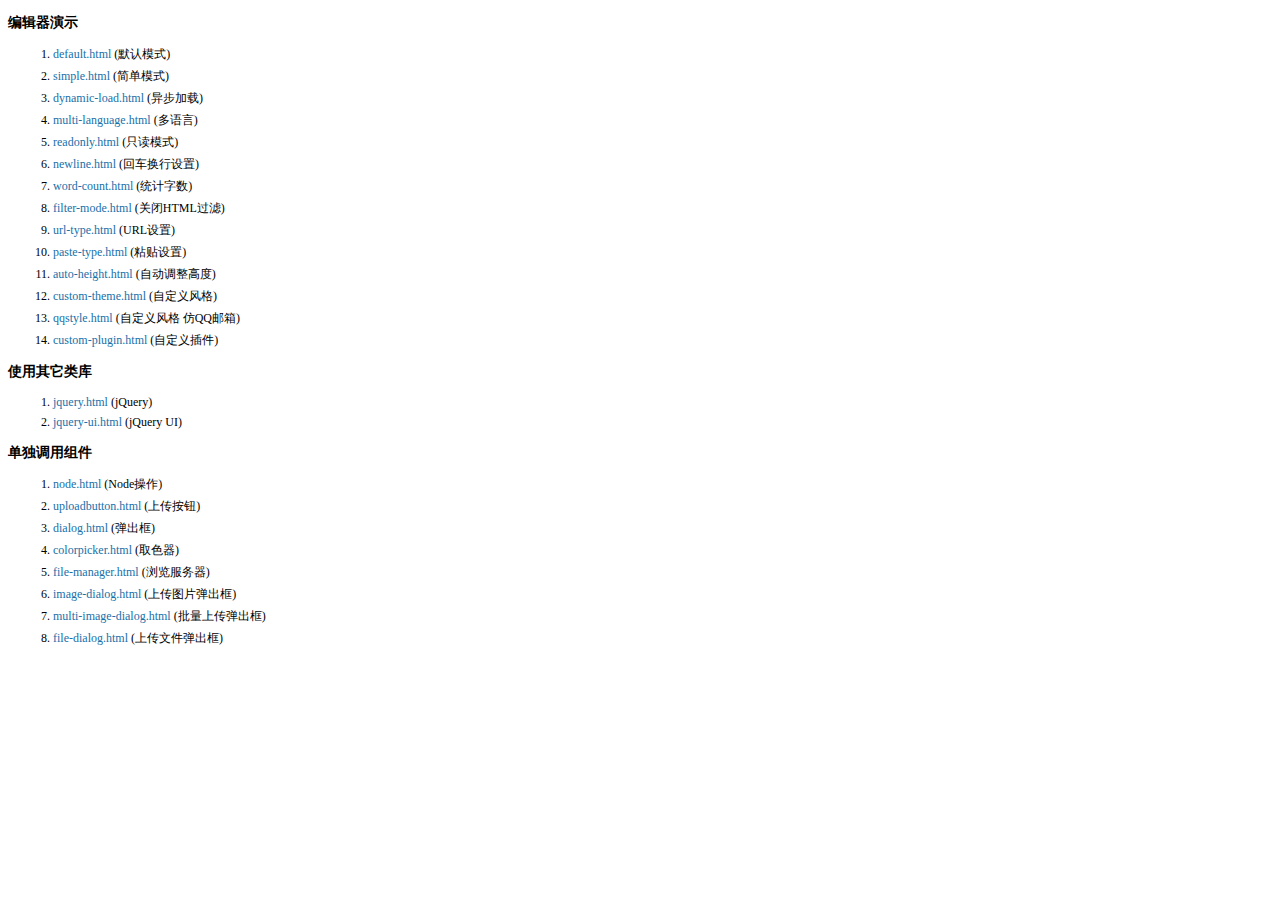
<file: blog/static/kindeditor-4.1.10/examples/index.html>
<!doctype html>
<html>
	<head>
		<meta charset="utf-8" />
		<title>KindEditor Examples</title>
		<style>
			body {
				font-size: 12px;
				font-family: Tahoma, Simsun;
			}
			h3 {
				font-size: 14px;
			}
			a {
				color: #1870a9;
				text-decoration: none;
			}
			a:hover {
				color: #BC2A4D;
			}
			li {
				margin: 5px;
			}
		</style>
	</head>
	<body>
		<h3>编辑器演示</h3>
		<ol>
			<li><a href="default.html" target="_blank">default.html</a> (默认模式)</li>
			<li><a href="simple.html" target="_blank">simple.html</a> (简单模式)</li>
			<li><a href="dynamic-load.html" target="_blank">dynamic-load.html</a> (异步加载)</li>
			<li><a href="multi-language.html" target="_blank">multi-language.html</a> (多语言)</li>
			<li><a href="readonly.html" target="_blank">readonly.html</a> (只读模式)</li>
			<li><a href="newline.html" target="_blank">newline.html</a> (回车换行设置)</li>
			<li><a href="word-count.html" target="_blank">word-count.html</a> (统计字数)</li>
			<li><a href="filter-mode.html" target="_blank">filter-mode.html</a> (关闭HTML过滤)</li>
			<li><a href="url-type.html" target="_blank">url-type.html</a> (URL设置)</li>
			<li><a href="paste-type.html" target="_blank">paste-type.html</a> (粘贴设置)</li>
			<li><a href="auto-height.html" target="_blank">auto-height.html</a> (自动调整高度)</li>
			<li><a href="custom-theme.html" target="_blank">custom-theme.html</a> (自定义风格)</li>
			<li><a href="qqstyle.html" target="_blank">qqstyle.html</a> (自定义风格 仿QQ邮箱)</li>
			<li><a href="custom-plugin.html" target="_blank">custom-plugin.html</a> (自定义插件)</li>
		</ol>
		<h3>使用其它类库</h3>
		<ol>
			<li><a href="jquery.html" target="_blank">jquery.html</a> (jQuery)</li>
			<li><a href="jquery-ui.html" target="_blank">jquery-ui.html</a> (jQuery UI)</li>
		</ol>
		<h3>单独调用组件</h3>
		<ol>
			<li><a href="node.html" target="_blank">node.html</a> (Node操作)</li>
			<li><a href="uploadbutton.html" target="_blank">uploadbutton.html</a> (上传按钮)</li>
			<li><a href="dialog.html" target="_blank">dialog.html</a> (弹出框)</li>
			<li><a href="colorpicker.html" target="_blank">colorpicker.html</a> (取色器)</li>
			<li><a href="file-manager.html" target="_blank">file-manager.html</a> (浏览服务器)</li>
			<li><a href="image-dialog.html" target="_blank">image-dialog.html</a> (上传图片弹出框)</li>
			<li><a href="multi-image-dialog.html" target="_blank">multi-image-dialog.html</a> (批量上传弹出框)</li>
			<li><a href="file-dialog.html" target="_blank">file-dialog.html</a> (上传文件弹出框)</li>
		</ol>
	</body>
</html>
</file>
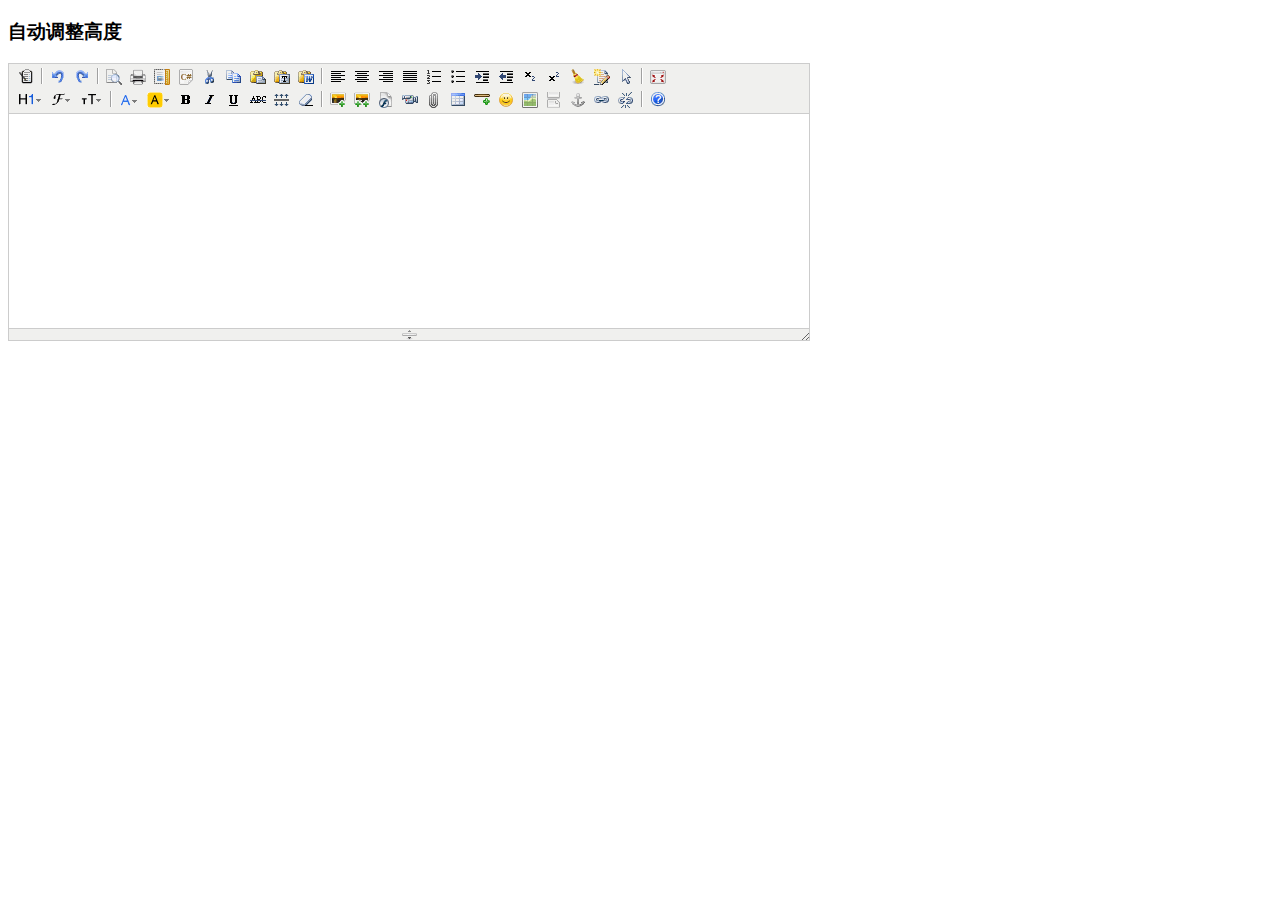
<file: blog/static/kindeditor-4.1.10/examples/auto-height.html>
<!doctype html>
<html>
	<head>
		<meta charset="utf-8" />
		<title>Auto Height Examples</title>
		<style>
			form {
				margin: 0;
			}
			textarea {
				display: block;
			}
		</style>
		<link rel="stylesheet" href="../themes/default/default.css" />
		<script charset="utf-8" src="../kindeditor-min.js"></script>
		<script charset="utf-8" src="../lang/zh_CN.js"></script>
		<script>
			KindEditor.ready(function(K) {
				K.create('textarea[name="content"]', {
					autoHeightMode : true,
					afterCreate : function() {
						this.loadPlugin('autoheight');
					}
				});
			});
		</script>
	</head>
	<body>
		<h3>自动调整高度</h3>
		<form>
			<textarea name="content" style="width:800px;height:200px;"></textarea>
		</form>
	</body>
</html>
</file>
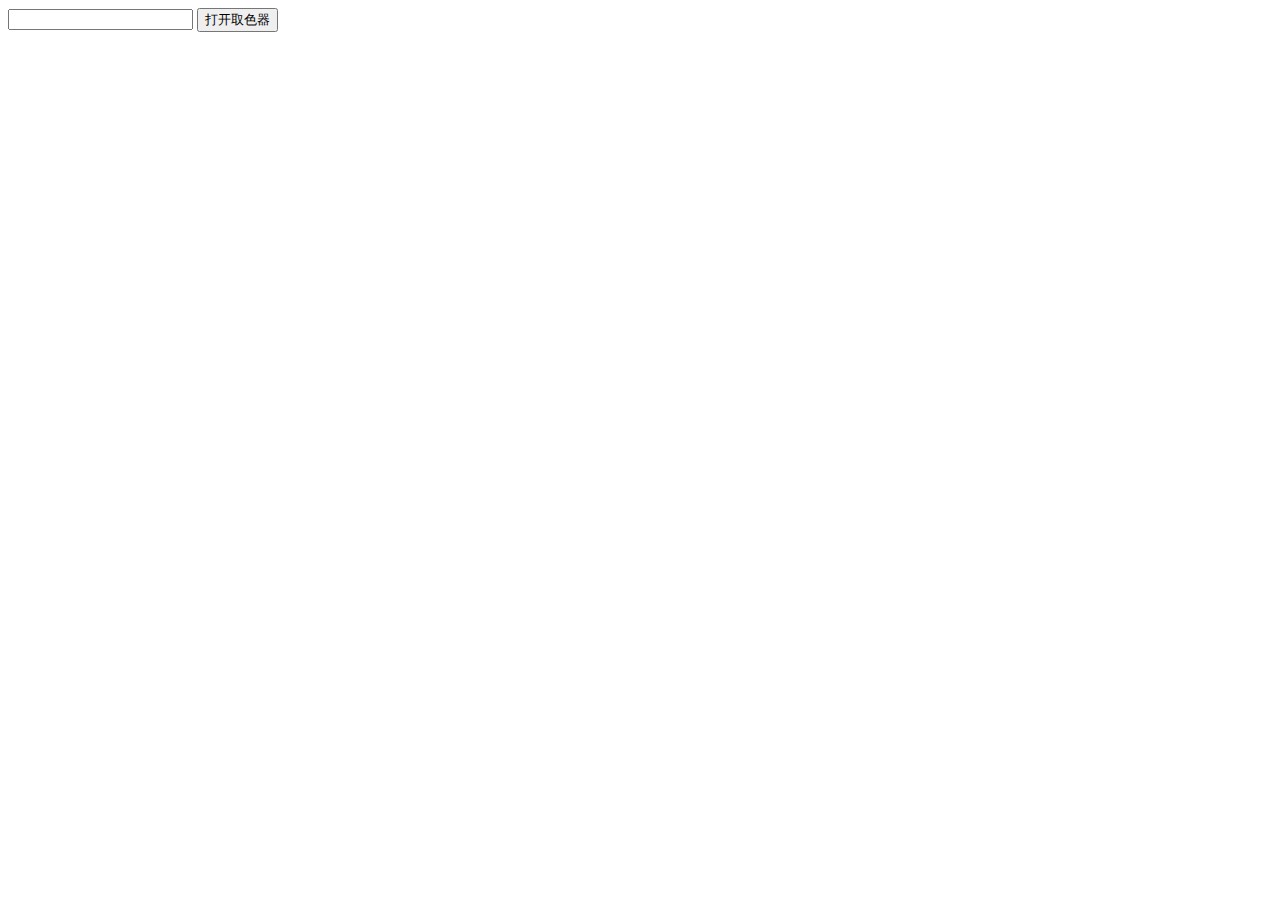
<file: blog/static/kindeditor-4.1.10/examples/colorpicker.html>
<!doctype html>
<html>
	<head>
		<meta charset="utf-8" />
		<title>ColorPicker Examples</title>
		<link rel="stylesheet" href="../themes/default/default.css" />
		<script src="../kindeditor-min.js"></script>
		<script>
			KindEditor.ready(function(K) {
				var colorpicker;
				K('#colorpicker').bind('click', function(e) {
					e.stopPropagation();
					if (colorpicker) {
						colorpicker.remove();
						colorpicker = null;
						return;
					}
					var colorpickerPos = K('#colorpicker').pos();
					colorpicker = K.colorpicker({
						x : colorpickerPos.x,
						y : colorpickerPos.y + K('#colorpicker').height(),
						z : 19811214,
						selectedColor : 'default',
						noColor : '无颜色',
						click : function(color) {
							K('#color').val(color);
							colorpicker.remove();
							colorpicker = null;
						}
					});
				});
				K(document).click(function() {
					if (colorpicker) {
						colorpicker.remove();
						colorpicker = null;
					}
				});
			});
		</script>
	</head>
	<body>
		<input type="text" id="color" value="" /> <input type="button" id="colorpicker" value="打开取色器" />
	</body>
</html>
</file>
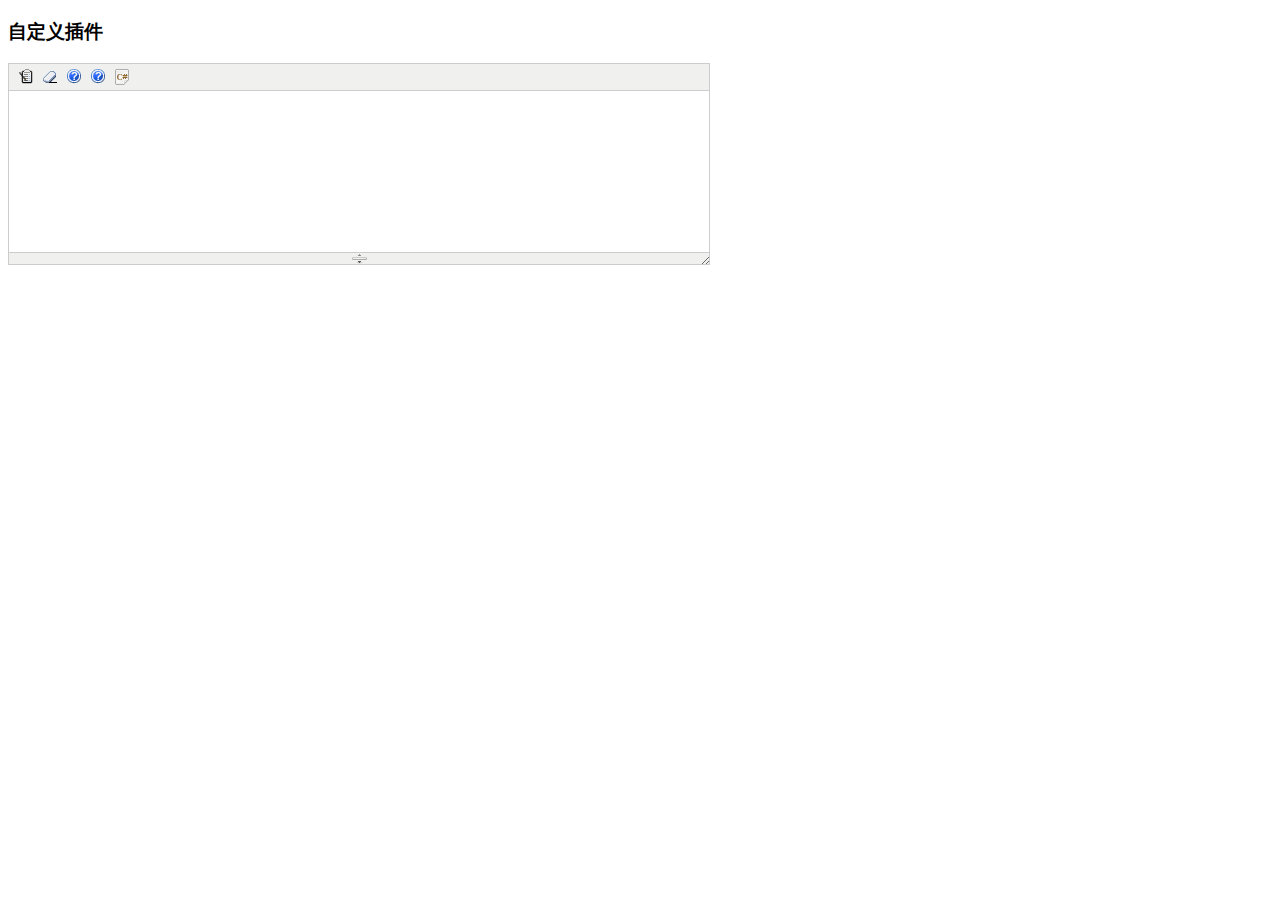
<file: blog/static/kindeditor-4.1.10/examples/custom-plugin.html>
<!doctype html>
<html>
	<head>
		<meta charset="utf-8" />
		<title>Custom Plugin Examples</title>
		<style>
			form {
				margin: 0;
			}
			textarea {
				display: block;
			}
			.ke-icon-example1 {
				background-image: url(../themes/default/default.gif);
				background-position: 0px -672px;
				width: 16px;
				height: 16px;
			}
			.ke-icon-example2 {
				background-image: url(../themes/default/default.gif);
				background-position: 0px -672px;
				width: 16px;
				height: 16px;
			}
		</style>
		<link rel="stylesheet" href="../themes/default/default.css" />
		<script charset="utf-8" src="../kindeditor-min.js"></script>
		<script charset="utf-8" src="../lang/zh_CN.js"></script>
		<script>
			// 自定义插件 #1
			KindEditor.lang({
				example1 : '插入HTML'
			});
			KindEditor.plugin('example1', function(K) {
				var self = this, name = 'example1';
				self.clickToolbar(name, function() {
					self.insertHtml('<strong>测试内容</strong>');
				});
			});
			// 自定义插件 #2
			KindEditor.lang({
				example2 : 'CLASS样式'
			});
			KindEditor.plugin('example2', function(K) {
				var self = this, name = 'example2';
				function click(value) {
					var cmd = self.cmd;
					if (value === 'adv_strikethrough') {
						cmd.wrap('<span style="background-color:#e53333;text-decoration:line-through;"></span>');
					} else {
						cmd.wrap('<span class="' + value + '"></span>');
					}
					cmd.select();
					self.hideMenu();
				}
				self.clickToolbar(name, function() {
					var menu = self.createMenu({
						name : name,
						width : 150
					});
					menu.addItem({
						title : '红底白字',
						click : function() {
							click('red');
						}
					});
					menu.addItem({
						title : '绿底白字',
						click : function() {
							click('green');
						}
					});
					menu.addItem({
						title : '黄底白字',
						click : function() {
							click('yellow');
						}
					});
					menu.addItem({
						title : '自定义删除线',
						click : function() {
							click('adv_strikethrough');
						}
					});
				});
			});
			KindEditor.ready(function(K) {
				K.create('#content1', {
					cssPath : ['../plugins/code/prettify.css', 'index.css'],
					items : ['source', 'removeformat', 'example1', 'example2', 'code']
				});
			});
		</script>
	</head>
	<body>
		<h3>自定义插件</h3>
		<textarea id="content1" name="content" style="width:700px;height:200px;visibility:hidden;"></textarea>
	</body>
</html>
</file>
<file: blog/static/kindeditor-4.1.10/themes/default/default.css>
/* common */
.ke-inline-block {
	display: -moz-inline-stack;
	display: inline-block;
	vertical-align: middle;
	zoom: 1;
	*display: inline;
}
.ke-clearfix {
	zoom: 1;
}
.ke-clearfix:after {
	content: ".";
	display: block;
	clear: both;
	font-size: 0;
	height: 0;
	line-height: 0;
	visibility: hidden;
}
.ke-shadow {
	box-shadow: 1px 1px 3px #A0A0A0;
	-moz-box-shadow: 1px 1px 3px #A0A0A0;
	-webkit-box-shadow: 1px 1px 3px #A0A0A0;
	filter: progid:DXImageTransform.Microsoft.Shadow(color='#A0A0A0', Direction=135, Strength=3);
	background-color: #F0F0EE;
}
.ke-menu a,
.ke-menu a:hover,
.ke-dialog a,
.ke-dialog a:hover {
	color: #337FE5;
	text-decoration: none;
}
/* icons */
.ke-icon-source {
	background-position: 0px 0px;
	width: 16px;
	height: 16px;
}
.ke-icon-preview {
	background-position: 0px -16px;
	width: 16px;
	height: 16px;
}
.ke-icon-print {
	background-position: 0px -32px;
	width: 16px;
	height: 16px;
}
.ke-icon-undo {
	background-position: 0px -48px;
	width: 16px;
	height: 16px;
}
.ke-icon-redo {
	background-position: 0px -64px;
	width: 16px;
	height: 16px;
}
.ke-icon-cut {
	background-position: 0px -80px;
	width: 16px;
	height: 16px;
}
.ke-icon-copy {
	background-position: 0px -96px;
	width: 16px;
	height: 16px;
}
.ke-icon-paste {
	background-position: 0px -112px;
	width: 16px;
	height: 16px;
}
.ke-icon-selectall {
	background-position: 0px -128px;
	width: 16px;
	height: 16px;
}
.ke-icon-justifyleft {
	background-position: 0px -144px;
	width: 16px;
	height: 16px;
}
.ke-icon-justifycenter {
	background-position: 0px -160px;
	width: 16px;
	height: 16px;
}
.ke-icon-justifyright {
	background-position: 0px -176px;
	width: 16px;
	height: 16px;
}
.ke-icon-justifyfull {
	background-position: 0px -192px;
	width: 16px;
	height: 16px;
}
.ke-icon-insertorderedlist {
	background-position: 0px -208px;
	width: 16px;
	height: 16px;
}
.ke-icon-insertunorderedlist {
	background-position: 0px -224px;
	width: 16px;
	height: 16px;
}
.ke-icon-indent {
	background-position: 0px -240px;
	width: 16px;
	height: 16px;
}
.ke-icon-outdent {
	background-position: 0px -256px;
	width: 16px;
	height: 16px;
}
.ke-icon-subscript {
	background-position: 0px -272px;
	width: 16px;
	height: 16px;
}
.ke-icon-superscript {
	background-position: 0px -288px;
	width: 16px;
	height: 16px;
}
.ke-icon-date {
	background-position: 0px -304px;
	width: 25px;
	height: 16px;
}
.ke-icon-time {
	background-position: 0px -320px;
	width: 25px;
	height: 16px;
}
.ke-icon-formatblock {
	background-position: 0px -336px;
	width: 25px;
	height: 16px;
}
.ke-icon-fontname {
	background-position: 0px -352px;
	width: 21px;
	height: 16px;
}
.ke-icon-fontsize {
	background-position: 0px -368px;
	width: 23px;
	height: 16px;
}
.ke-icon-forecolor {
	background-position: 0px -384px;
	width: 20px;
	height: 16px;
}
.ke-icon-hilitecolor {
	background-position: 0px -400px;
	width: 23px;
	height: 16px;
}
.ke-icon-bold {
	background-position: 0px -416px;
	width: 16px;
	height: 16px;
}
.ke-icon-italic {
	background-position: 0px -432px;
	width: 16px;
	height: 16px;
}
.ke-icon-underline {
	background-position: 0px -448px;
	width: 16px;
	height: 16px;
}
.ke-icon-strikethrough {
	background-position: 0px -464px;
	width: 16px;
	height: 16px;
}
.ke-icon-removeformat {
	background-position: 0px -480px;
	width: 16px;
	height: 16px;
}
.ke-icon-image {
	background-position: 0px -496px;
	width: 16px;
	height: 16px;
}
.ke-icon-flash {
	background-position: 0px -512px;
	width: 16px;
	height: 16px;
}
.ke-icon-media {
	background-position: 0px -528px;
	width: 16px;
	height: 16px;
}
.ke-icon-div {
	background-position: 0px -544px;
	width: 16px;
	height: 16px;
}
.ke-icon-formula {
	background-position: 0px -576px;
	width: 16px;
	height: 16px;
}
.ke-icon-hr {
	background-position: 0px -592px;
	width: 16px;
	height: 16px;
}
.ke-icon-emoticons {
	background-position: 0px -608px;
	width: 16px;
	height: 16px;
}
.ke-icon-link {
	background-position: 0px -624px;
	width: 16px;
	height: 16px;
}
.ke-icon-unlink {
	background-position: 0px -640px;
	width: 16px;
	height: 16px;
}
.ke-icon-fullscreen {
	background-position: 0px -656px;
	width: 16px;
	height: 16px;
}
.ke-icon-about {
	background-position: 0px -672px;
	width: 16px;
	height: 16px;
}
.ke-icon-plainpaste {
	background-position: 0px -704px;
	width: 16px;
	height: 16px;
}
.ke-icon-wordpaste {
	background-position: 0px -720px;
	width: 16px;
	height: 16px;
}
.ke-icon-table {
	background-position: 0px -784px;
	width: 16px;
	height: 16px;
}
.ke-icon-tablemenu {
	background-position: 0px -768px;
	width: 16px;
	height: 16px;
}
.ke-icon-tableinsert {
	background-position: 0px -784px;
	width: 16px;
	height: 16px;
}
.ke-icon-tabledelete {
	background-position: 0px -800px;
	width: 16px;
	height: 16px;
}
.ke-icon-tablecolinsertleft {
	background-position: 0px -816px;
	width: 16px;
	height: 16px;
}
.ke-icon-tablecolinsertright {
	background-position: 0px -832px;
	width: 16px;
	height: 16px;
}
.ke-icon-tablerowinsertabove {
	background-position: 0px -848px;
	width: 16px;
	height: 16px;
}
.ke-icon-tablerowinsertbelow {
	background-position: 0px -864px;
	width: 16px;
	height: 16px;
}
.ke-icon-tablecoldelete {
	background-position: 0px -880px;
	width: 16px;
	height: 16px;
}
.ke-icon-tablerowdelete {
	background-position: 0px -896px;
	width: 16px;
	height: 16px;
}
.ke-icon-tablecellprop {
	background-position: 0px -912px;
	width: 16px;
	height: 16px;
}
.ke-icon-tableprop {
	background-position: 0px -928px;
	width: 16px;
	height: 16px;
}
.ke-icon-checked {
	background-position: 0px -944px;
	width: 16px;
	height: 16px;
}
.ke-icon-code {
	background-position: 0px -960px;
	width: 16px;
	height: 16px;
}
.ke-icon-map {
	background-position: 0px -976px;
	width: 16px;
	height: 16px;
}
.ke-icon-baidumap {
	background-position: 0px -976px;
	width: 16px;
	height: 16px;
}
.ke-icon-lineheight {
	background-position: 0px -992px;
	width: 16px;
	height: 16px;
}
.ke-icon-clearhtml {
	background-position: 0px -1008px;
	width: 16px;
	height: 16px;
}
.ke-icon-pagebreak {
	background-position: 0px -1024px;
	width: 16px;
	height: 16px;
}
.ke-icon-insertfile {
	background-position: 0px -1040px;
	width: 16px;
	height: 16px;
}
.ke-icon-quickformat {
	background-position: 0px -1056px;
	width: 16px;
	height: 16px;
}
.ke-icon-template {
	background-position: 0px -1072px;
	width: 16px;
	height: 16px;
}
.ke-icon-tablecellsplit {
	background-position: 0px -1088px;
	width: 16px;
	height: 16px;
}
.ke-icon-tablerowmerge {
	background-position: 0px -1104px;
	width: 16px;
	height: 16px;
}
.ke-icon-tablerowsplit {
	background-position: 0px -1120px;
	width: 16px;
	height: 16px;
}
.ke-icon-tablecolmerge {
	background-position: 0px -1136px;
	width: 16px;
	height: 16px;
}
.ke-icon-tablecolsplit {
	background-position: 0px -1152px;
	width: 16px;
	height: 16px;
}
.ke-icon-anchor {
	background-position: 0px -1168px;
	width: 16px;
	height: 16px;
}
.ke-icon-search {
	background-position: 0px -1184px;
	width: 16px;
	height: 16px;
}
.ke-icon-new {
	background-position: 0px -1200px;
	width: 16px;
	height: 16px;
}
.ke-icon-specialchar {
	background-position: 0px -1216px;
	width: 16px;
	height: 16px;
}
.ke-icon-multiimage {
	background-position: 0px -1232px;
	width: 16px;
	height: 16px;
}
/* container */
.ke-container {
	display: block;
	border: 1px solid #CCCCCC;
	background-color: #FFF;
	overflow: hidden;
	margin: 0;
	padding: 0;
}
/* toolbar */
.ke-toolbar {
	border-bottom: 1px solid #CCC;
	background-color: #F0F0EE;
	padding: 2px 5px;
	text-align: left;
	overflow: hidden;
	zoom: 1;
}
.ke-toolbar-icon {
	background-repeat: no-repeat;
	font-size: 0;
	line-height: 0;
	overflow: hidden;
	display: block;
}
.ke-toolbar-icon-url {
	background-image: url(default.png);
}
.ke-toolbar .ke-outline {
	border: 1px solid #F0F0EE;
	margin: 1px;
	padding: 1px 2px;
	font-size: 0;
	line-height: 0;
	overflow: hidden;
	cursor: pointer;
	display: block;
	float: left;
}
.ke-toolbar .ke-on {
	border: 1px solid #5690D2;
}
.ke-toolbar .ke-selected {
	border: 1px solid #5690D2;
	background-color: #E9EFF6;
}
.ke-toolbar .ke-disabled {
	cursor: default;
}
.ke-toolbar .ke-separator {
	height: 16px;
	margin: 2px 3px;
	border-left: 1px solid #A0A0A0;
	border-right: 1px solid #FFFFFF;
	border-top:0;
	border-bottom:0;
	width: 0;
	font-size: 0;
	line-height: 0;
	overflow: hidden;
	display: block;
	float: left;
}
.ke-toolbar .ke-hr {
	overflow: hidden;
	height: 1px;
	clear: both;
}
/* edit */
.ke-edit {
	padding: 0;
}
.ke-edit-iframe,
.ke-edit-textarea {
	border: 0;
	margin: 0;
	padding: 0;
	overflow: auto;
}
.ke-edit-textarea {
	font: 12px/1.5 "Consolas", "Monaco", "Bitstream Vera Sans Mono", "Courier New", Courier, monospace;
	color: #000;
	overflow: auto;
	resize: none;
}
.ke-edit-textarea:focus {
	outline: none;
}
/* statusbar */
.ke-statusbar {
	position: relative;
	background-color: #F0F0EE;
	border-top: 1px solid #CCCCCC;
	font-size: 0;
	line-height: 0;
	*height: 12px;
	overflow: hidden;
	text-align: center;
	cursor: s-resize;
}
.ke-statusbar-center-icon {
	background-position: -0px -754px;
	width: 15px;
	height: 11px;
	background-image: url(default.png);
}
.ke-statusbar-right-icon {
	position: absolute;
	right: 0;
	bottom: 0;
	cursor: se-resize;
	background-position: -5px -741px;
	width: 11px;
	height: 11px;
	background-image: url(default.png);
}
/* menu */
.ke-menu {
	border: 1px solid #A0A0A0;
	background-color: #F1F1F1;
	color: #222222;
	padding: 2px;
	font-family: "sans serif",tahoma,verdana,helvetica;
	font-size: 12px;
	text-align: left;
	overflow: hidden;
}
.ke-menu-item {
	border: 1px solid #F1F1F1;
	background-color: #F1F1F1;
	color: #222222;
	height: 24px;
	overflow: hidden;
	cursor: pointer;
}
.ke-menu-item-on {
	border: 1px solid #5690D2;
	background-color: #E9EFF6;
}
.ke-menu-item-left {
	width: 27px;
	text-align: center;
	overflow: hidden;
}
.ke-menu-item-center {
	width: 0;
	height: 24px;
	border-left: 1px solid #E3E3E3;
	border-right: 1px solid #FFFFFF;
	border-top: 0;
	border-bottom: 0;
}
.ke-menu-item-center-on {
	border-left: 1px solid #E9EFF6;
	border-right: 1px solid #E9EFF6;
}
.ke-menu-item-right {
	border: 0;
	padding: 0 0 0 5px;
	line-height: 24px;
	text-align: left;
	overflow: hidden;
}
.ke-menu-separator {
	margin: 2px 0;
	height: 0;
	overflow: hidden;
	border-top: 1px solid #CCCCCC;
	border-bottom: 1px solid #FFFFFF;
	border-left: 0;
	border-right: 0;
}
/* colorpicker */
.ke-colorpicker {
	border: 1px solid #A0A0A0;
	background-color: #F1F1F1;
	color: #222222;
	padding: 2px;
}
.ke-colorpicker-table {
	border:0;
	margin:0;
	padding:0;
	border-collapse: separate;
}
.ke-colorpicker-cell {
	font-size: 0;
	line-height: 0;
	border: 1px solid #F0F0EE;
	cursor: pointer;
	margin:3px;
	padding:0;
}
.ke-colorpicker-cell-top {
	font-family: "sans serif",tahoma,verdana,helvetica;
	font-size: 12px;
	line-height: 24px;
	border: 1px solid #F0F0EE;
	cursor: pointer;
	margin:0;
	padding:0;
	text-align: center;
}
.ke-colorpicker-cell-on {
	border: 1px solid #5690D2;
}
.ke-colorpicker-cell-selected {
	border: 1px solid #2446AB;
}
.ke-colorpicker-cell-color {
	width: 14px;
	height: 14px;
	margin: 3px;
	padding: 0;
	border: 0;
}
/* dialog */
.ke-dialog {
	position: absolute;
	margin: 0;
	padding: 0;
}
.ke-dialog .ke-header {
	width: 100%;
	margin-bottom: 10px;
}
.ke-dialog .ke-header .ke-left {
	float: left;
}
.ke-dialog .ke-header .ke-right {
	float: right;
}
.ke-dialog .ke-header label {
	margin-right: 0;
	cursor: pointer;
	font-weight: normal;
	display: inline;
	vertical-align: top;
}
.ke-dialog-content {
	background-color: #FFF;
	width: 100%;
	height: 100%;
	color: #333;
	border: 1px solid #A0A0A0;
}
.ke-dialog-shadow {
	position: absolute;
	z-index: -1;
	top: 0;
	left: 0;
	width: 100%;
	height: 100%;
	box-shadow: 3px 3px 7px #999;
	-moz-box-shadow: 3px 3px 7px #999;
	-webkit-box-shadow: 3px 3px 7px #999;
	filter: progid:DXImageTransform.Microsoft.Blur(PixelRadius='3', MakeShadow='true', ShadowOpacity='0.4');
	background-color: #F0F0EE;
}
.ke-dialog-header {
	border:0;
	margin:0;
	padding: 0 10px;
	background: url(background.png) repeat scroll 0 0 #F0F0EE;
	border-bottom: 1px solid #CFCFCF;
	height: 24px;
	font: 12px/24px "sans serif",tahoma,verdana,helvetica;
	text-align: left;
	color: #222;
	cursor: move;
}
.ke-dialog-icon-close {
	display: block;
	background: url(default.png) no-repeat scroll 0px -688px;
	width: 16px;
	height: 16px;
	position: absolute;
	right: 6px;
	top: 6px;
	cursor: pointer;
}
.ke-dialog-body {
	font: 12px/1.5 "sans serif",tahoma,verdana,helvetica;
	text-align: left;
	overflow: hidden;
	width: 100%;
}
.ke-dialog-body textarea {
	display: block;
	overflow: auto;
	padding: 0;
	resize: none;
}
.ke-dialog-body textarea:focus,
.ke-dialog-body input:focus,
.ke-dialog-body select:focus {
	outline: none;
}
.ke-dialog-body label {
	margin-right: 10px;
	cursor: pointer;
	display: -moz-inline-stack;
	display: inline-block;
	vertical-align: middle;
	zoom: 1;
	*display: inline;
}
.ke-dialog-body img {
	display: -moz-inline-stack;
	display: inline-block;
	vertical-align: middle;
	zoom: 1;
	*display: inline;
}
.ke-dialog-body select {
	display: -moz-inline-stack;
	display: inline-block;
	vertical-align: middle;
	zoom: 1;
	*display: inline;
	width: auto;
}
.ke-dialog-body .ke-textarea {
	display: block;
	width: 408px;
	height: 260px;
	font-family: "sans serif",tahoma,verdana,helvetica;
	font-size: 12px;
	border-color: #848484 #E0E0E0 #E0E0E0 #848484;
	border-style: solid;
	border-width: 1px;
}
.ke-dialog-body .ke-form {
	margin: 0;
	padding: 0;
}
.ke-dialog-loading {
	position: absolute;
	top: 0;
	left: 1px;
	z-index: 1;
	text-align: center;
}
.ke-dialog-loading-content {
	background: url("../common/loading.gif") no-repeat;
    color: #666;
    font-size: 14px;
    font-weight: bold;
    height: 31px;
    line-height: 31px;
    padding-left: 36px;
}
.ke-dialog-row {
	margin-bottom: 10px;
}
.ke-dialog-footer {
	font: 12px/1 "sans serif",tahoma,verdana,helvetica;
	text-align: right;
	padding:0 0 5px 0;
	background-color: #FFF;
	width: 100%;
}
.ke-dialog-preview,
.ke-dialog-yes {
	margin: 5px;
}
.ke-dialog-no {
	margin: 5px 10px 5px 5px;
}
.ke-dialog-mask {
	background-color:#FFF;
	filter:alpha(opacity=50);
	opacity:0.5;
}
.ke-button-common {
	background: url(background.png) no-repeat scroll 0 -25px transparent;
	cursor: pointer;
	height: 23px;
	line-height: 23px;
	overflow: visible;
	display: inline-block;
	vertical-align: top;
	cursor: pointer;
}
.ke-button-outer {
	background-position: 0 -25px;
	padding: 0;
	position: relative;
	display: -moz-inline-stack;
	display: inline-block;
	vertical-align: middle;
	zoom: 1;
	*display: inline;
}
.ke-button {
	background-position: right -25px;
	padding: 0 12px;
	margin: 0;
	font-family: "sans serif",tahoma,verdana,helvetica;
	border: 0 none;
	color: #333;
	font-size: 12px;
	left: 2px;
	text-decoration: none;
}
/* inputbox */
.ke-input-text {
	background-color:#FFFFFF;
	font-family: "sans serif",tahoma,verdana,helvetica;
	font-size: 12px;
	line-height: 17px;
	height: 17px;
	padding: 2px 4px;
	border-color: #848484 #E0E0E0 #E0E0E0 #848484;
	border-style: solid;
	border-width: 1px;
	display: -moz-inline-stack;
	display: inline-block;
	vertical-align: middle;
	zoom: 1;
	*display: inline;
}
.ke-input-number {
	width: 50px;
}
.ke-input-color {
	border: 1px solid #A0A0A0;
	background-color: #FFFFFF;
	font-size: 12px;
	width: 60px;
	height: 20px;
	line-height: 20px;
	padding-left: 5px;
	overflow: hidden;
	cursor: pointer;
	display: -moz-inline-stack;
	display: inline-block;
	vertical-align: middle;
	zoom: 1;
	*display: inline;
}
.ke-upload-button {
	position: relative;
}
.ke-upload-area {
	position: relative;
	overflow: hidden;
	margin: 0;
	padding: 0;
	*height: 25px;
}
.ke-upload-area .ke-upload-file {
	position: absolute;
	font-size: 60px;
	top: 0;
	right: 0;
	padding: 0;
	margin: 0;
	z-index: 811212;
	border: 0 none;
	opacity: 0;
	filter: alpha(opacity=0);
}
/* tabs */
.ke-tabs {
	font: 12px/1 "sans serif",tahoma,verdana,helvetica;
	border-bottom:1px solid #A0A0A0;
	padding-left:5px;
	margin-bottom:20px;
}
.ke-tabs-ul  {
	list-style-image:none;
	list-style-position:outside;
	list-style-type:none;
	margin:0;
	padding:0;
}
.ke-tabs-li {
	position: relative;
	border: 1px solid #A0A0A0;
	background-color: #F0F0EE;
	margin: 0 2px -1px 0;
	padding: 0 20px;
	float: left;
	line-height: 25px;
	text-align: center;
	color: #555555;
	cursor: pointer;
}
.ke-tabs-li-selected {
	background-color: #FFF;
	border-bottom: 1px solid #FFF;
	color: #000;
	cursor: default;
}
.ke-tabs-li-on {
	background-color: #FFF;
	color: #000;
}
/* progressbar */
.ke-progressbar {
	position: relative;
	margin: 0;
	padding: 0;
}
.ke-progressbar-bar {
	border: 1px solid #6FA5DB;
	width: 80px;
	height: 5px;
	margin: 10px 10px 0 10px;
	padding: 0;
}
.ke-progressbar-bar-inner {
	width: 0;
	height: 5px;
	background-color: #6FA5DB;
	overflow: hidden;
	margin: 0;
	padding: 0;
}
.ke-progressbar-percent {
	position: absolute;
	top: 0;
	left: 40%;
	display: none;
}
/* swfupload */
.ke-swfupload-top {
	position: relative;
	margin-bottom: 10px;
	_width: 608px;
}
.ke-swfupload-button {
	height: 23px;
	line-height: 23px;
}
.ke-swfupload-desc {
	padding: 0 10px;
	height: 23px;
	line-height: 23px;
}
.ke-swfupload-startupload {
	position: absolute;
	top: 0;
	right: 0;
}
.ke-swfupload-body {
	overflow: scroll;
	background-color:#FFFFFF;
	border-color: #848484 #E0E0E0 #E0E0E0 #848484;
	border-style: solid;
	border-width: 1px;
	width: auto;
	height: 370px;
	padding: 5px;
}
.ke-swfupload-body .ke-item {
	width: 100px;
	margin: 5px;
}
.ke-swfupload-body .ke-photo {
	position: relative;
	border: 1px solid #DDDDDD;
	background-color:#FFFFFF;
	padding: 10px;
}
.ke-swfupload-body .ke-delete {
	display: block;
	background: url(default.png) no-repeat scroll 0px -688px;
	width: 16px;
	height: 16px;
	position: absolute;
	right: 0;
	top: 0;
	cursor: pointer;
}
.ke-swfupload-body .ke-status  {
	position: absolute;
	left: 0;
	bottom: 5px;
	width: 100px;
	height: 17px;
}
.ke-swfupload-body .ke-message  {
	width: 100px;
	text-align: center;
	overflow: hidden;
	height:17px;
}
.ke-swfupload-body .ke-error  {
	color: red;
}
.ke-swfupload-body .ke-name {
	width: 100px;
	text-align: center;
	overflow: hidden;
	height:16px;
}
.ke-swfupload-body .ke-on {
	border: 1px solid #5690D2;
	background-color: #E9EFF6;
}

/* emoticons */
.ke-plugin-emoticons {
	position: relative;
}
.ke-plugin-emoticons .ke-preview {
	position: absolute;
	text-align: center;
	margin: 2px;
	padding: 10px;
	top: 0;
	border: 1px solid #A0A0A0;
	background-color: #FFFFFF;
	display: none;
}
.ke-plugin-emoticons .ke-preview-img {
	border:0;
	margin:0;
	padding:0;
}
.ke-plugin-emoticons .ke-table {
	border:0;
	margin:0;
	padding:0;
	border-collapse:separate;
}
.ke-plugin-emoticons .ke-cell {
	margin:0;
	padding:1px;
	border:1px solid #F0F0EE;
	cursor:pointer;
}
.ke-plugin-emoticons .ke-on {
	border: 1px solid #5690D2;
	background-color: #E9EFF6;
}
.ke-plugin-emoticons .ke-img {
	display:block;
	background-repeat:no-repeat;
	overflow:hidden;
	margin:2px;
	width:24px;
	height:24px;
	margin: 0;
	padding: 0;
	border: 0;
}
.ke-plugin-emoticons .ke-page {
	text-align: right;
	margin: 5px;
	padding: 0;
	border: 0;
	font: 12px/1 "sans serif",tahoma,verdana,helvetica;
	color: #333;
	text-decoration: none;
}
.ke-plugin-plainpaste-textarea,
.ke-plugin-wordpaste-iframe {
	display: block;
	width: 408px;
	height: 260px;
	font-family: "sans serif",tahoma,verdana,helvetica;
	font-size: 12px;
	border-color: #848484 #E0E0E0 #E0E0E0 #848484;
	border-style: solid;
	border-width: 1px;
}
/* filemanager */
.ke-plugin-filemanager-header {
	width: 100%;
	margin-bottom: 10px;
}
.ke-plugin-filemanager-header .ke-left {
	float: left;
}
.ke-plugin-filemanager-header .ke-right {
	float: right;
}
.ke-plugin-filemanager-body {
	overflow: scroll;
	background-color:#FFFFFF;
	border-color: #848484 #E0E0E0 #E0E0E0 #848484;
	border-style: solid;
	border-width: 1px;
	width: auto;
	height: 370px;
	padding: 5px;
}
.ke-plugin-filemanager-body .ke-item {
	width: 100px;
	margin: 5px;
}
.ke-plugin-filemanager-body .ke-photo {
	border: 1px solid #DDDDDD;
	background-color:#FFFFFF;
	padding: 10px;
}
.ke-plugin-filemanager-body .ke-name {
	width: 100px;
	text-align: center;
	overflow: hidden;
	height:16px;
}
.ke-plugin-filemanager-body .ke-on {
	border: 1px solid #5690D2;
	background-color: #E9EFF6;
}
.ke-plugin-filemanager-body .ke-table {
	width: 95%;
	border: 0;
	margin: 0;
	padding: 0;
	border-collapse: separate;
}
.ke-plugin-filemanager-body .ke-table .ke-cell {
	margin: 0;
	padding: 0;
	border: 0;
}
.ke-plugin-filemanager-body .ke-table .ke-name {
	width: 55%;
	text-align: left;
}
.ke-plugin-filemanager-body .ke-table .ke-size {
	width: 15%;
	text-align: left;
}
.ke-plugin-filemanager-body .ke-table .ke-datetime {
	width: 30%;
	text-align: center;
}
</file>
